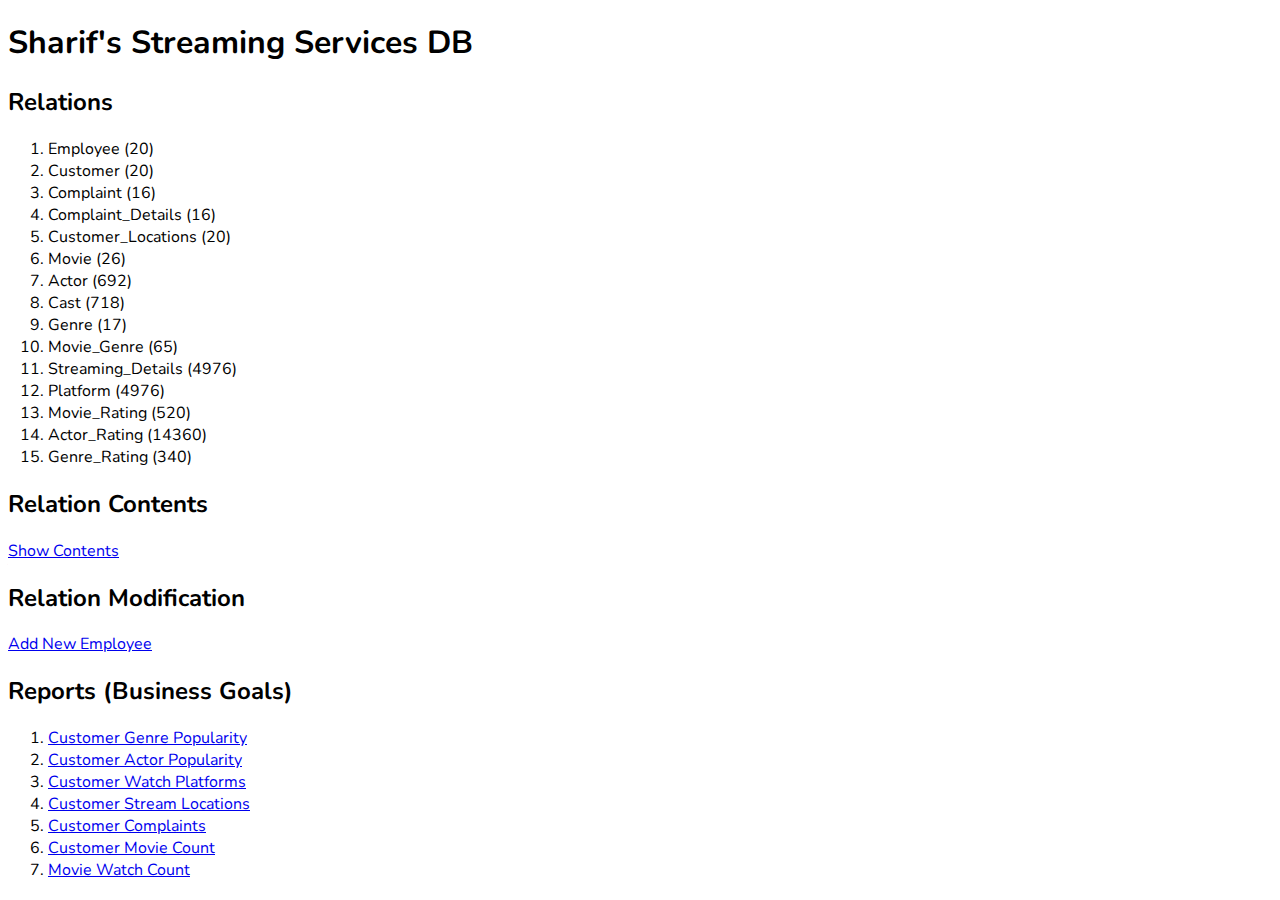
<file: streamservice/index.html>
<!DOCTYPE html>
<html lang="en">
<head>
    <meta charset="UTF-8">
    <meta http-equiv="X-UA-Compatible" content="IE=edge">
    <meta name="viewport" content="width=device-width, initial-scale=1.0">
    <link rel="preconnect" href="https://fonts.googleapis.com">
    <link rel="preconnect" href="https://fonts.gstatic.com" crossorigin>
    <link href="https://fonts.googleapis.com/css2?family=Nunito&display=swap" rel="stylesheet">
    <link rel="stylesheet" href="css/global.css">
    <title>Sharif's Streaming Services DB</title>
</head>
<body>
    <h1>Sharif's Streaming Services DB</h1>
    <h2>Relations</h2>
    <ol>
        <li>Employee (20)</li>
        <li>Customer (20)</li>
        <li>Complaint (16)</li>
        <li>Complaint_Details (16)</li>
        <li>Customer_Locations (20)</li>
        <li>Movie (26)</li>
        <li>Actor (692)</li>
        <li>Cast (718)</li>
        <li>Genre (17)</li>
        <li>Movie_Genre (65)</li>
        <li>Streaming_Details (4976)</li>
        <li>Platform (4976)</li>
        <li>Movie_Rating (520)</li>
        <li>Actor_Rating (14360)</li>
        <li>Genre_Rating (340)</li>
    </ol>
    <h2>Relation Contents</h2>
    <p><a href="php/relation_contents.php" target="_blank">Show Contents</a></p>
    <h2>Relation Modification</h2>
    <p><a href="php/add_emp.php" target="_blank">Add New Employee</a></p>
    <h2>Reports (Business Goals)</h2>
    <ol>
        <li><a href="php/report_customer_genre_pop.php" target="_blank">Customer Genre Popularity</a></li>
        <li><a href="php/report_customer_actor_pop.php" target="_blank">Customer Actor Popularity</a></li>
        <li><a href="php/report_customer_platform.php" target="_blank">Customer Watch Platforms</a></li>
        <li><a href="php/report_customer_stream_location.php" target="_blank">Customer Stream Locations</a></li>
        <li><a href="php/report_customer_complaints.php" target="_blank">Customer Complaints</a></li>
        <li><a href="php/report_customer_movie_count.php" target="_blank">Customer Movie Count</a></li>
        <li><a href="php/report_year_movie_watch_count.php" target="_blank">Movie Watch Count</a></li>
    </ol>
</body>
</html>
</file>
<file: streamservice/css/global.css>
body{
    font-family: 'Nunito', sans-serif;
}
</file>
